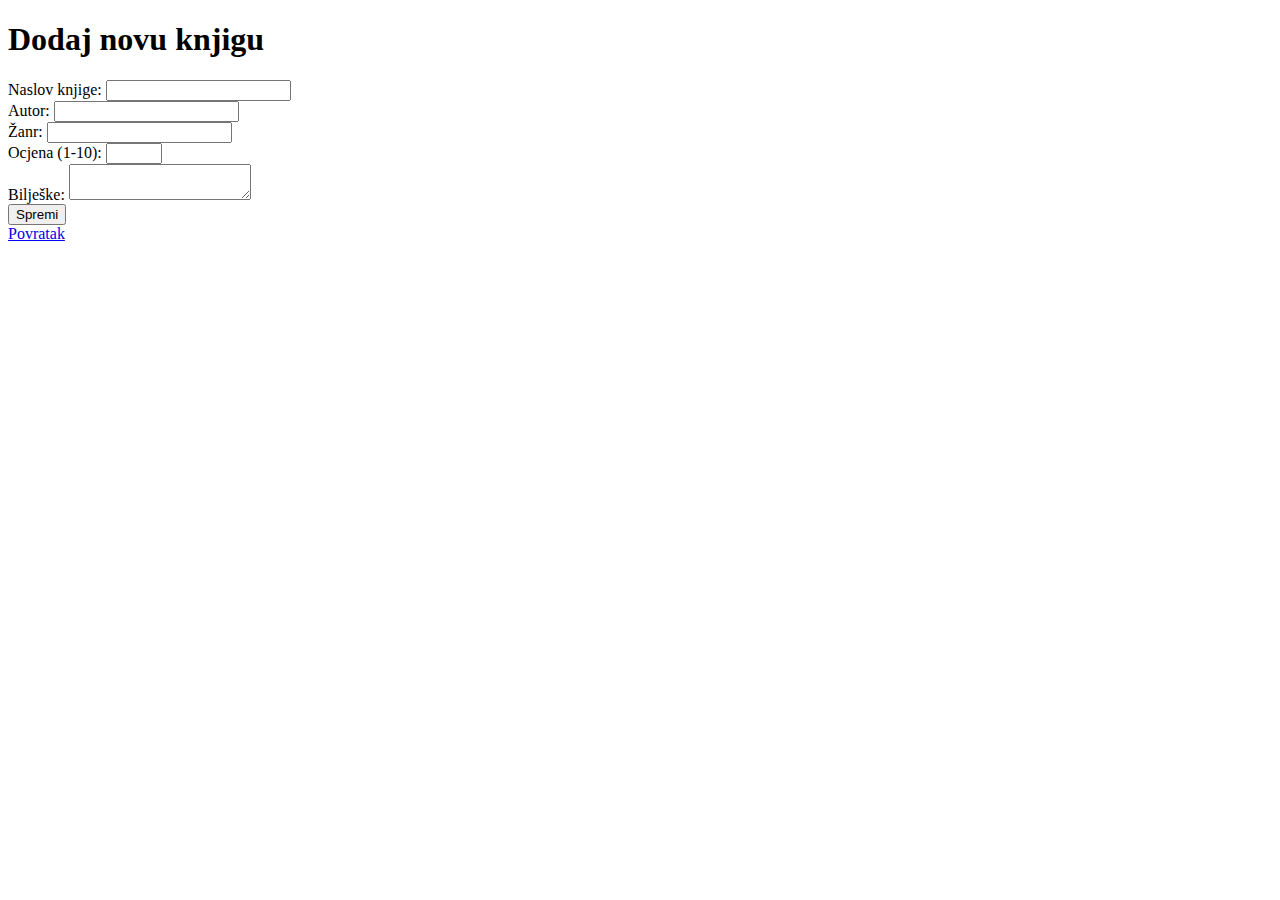
<file: app/templates/add.html>
<!DOCTYPE html>
<html lang="hr">
<head>
  <meta charset="UTF-8">
  <title>Dodaj knjigu</title>
</head>
<body>
  <h1>Dodaj novu knjigu</h1>
  <form method="post">
    <label>Naslov knjige: <input type="text" name="naslov_knjige" required></label><br>
    <label>Autor: <input type="text" name="autor" required></label><br>
    <label>Žanr: <input type="text" name="zanr" required></label><br>
    <label>Ocjena (1-10): <input type="number" name="ocjena" min="1" max="10" required></label><br>
    <label>Bilješke: <textarea name="biljeske"></textarea></label><br>
    <button type="submit">Spremi</button>
  </form>
  <a href="{{ url_for('index') }}">Povratak</a>
</body>
</html>
</file>
